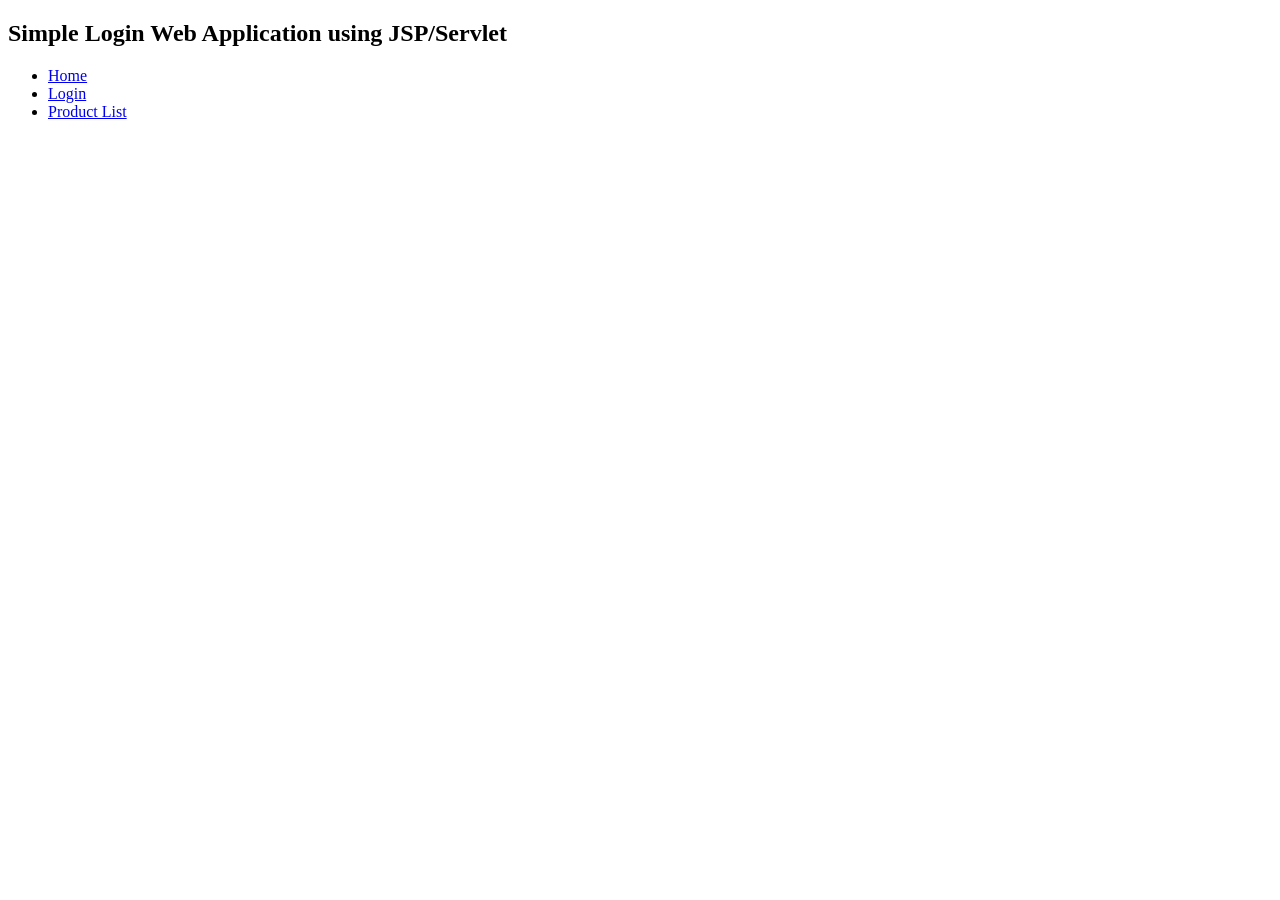
<file: kur/web/index.html>
<!DOCTYPE html>
<html>
<head>
  <meta charset="UTF-8">
  <title>Simple Web Application</title>
</head>

<body>

<h2>Simple Login Web Application using JSP/Servlet</h2>

<ul>
  <li><a href="home">Home</a></li>
  <li><a href="login">Login</a></li>
  <li><a href="productList">Product  List</a>
</ul>

</body>
</html>
</file>
